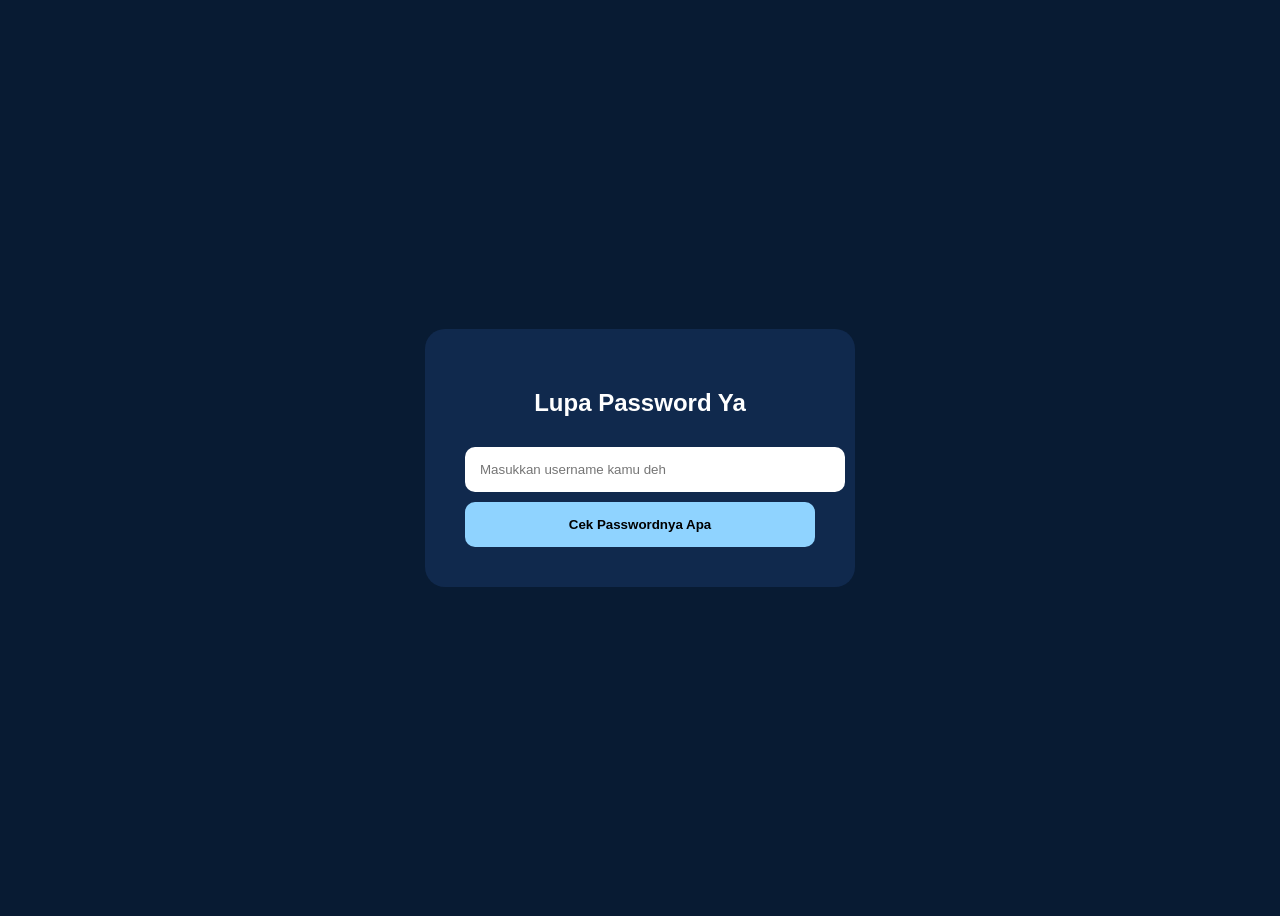
<file: login/forgot.html>
<!DOCTYPE html>
<html lang="id">
<head>

  <meta charset="UTF-8">

  <title>Lupa Password Ya</title>

  <link rel="stylesheet"
  href="login.css">

</head>

<body>

<div class="login-container">

  <h2>Lupa Password Ya</h2>

  <form id="forgotForm">

    <input
    type="text"
    id="forgotUsername"
    placeholder="Masukkan username kamu deh"
    required>

    <button type="submit">
      Cek Passwordnya Apa
    </button>

  </form>

</div>

<script src="login.js"></script>

</body>
</html>
</file>
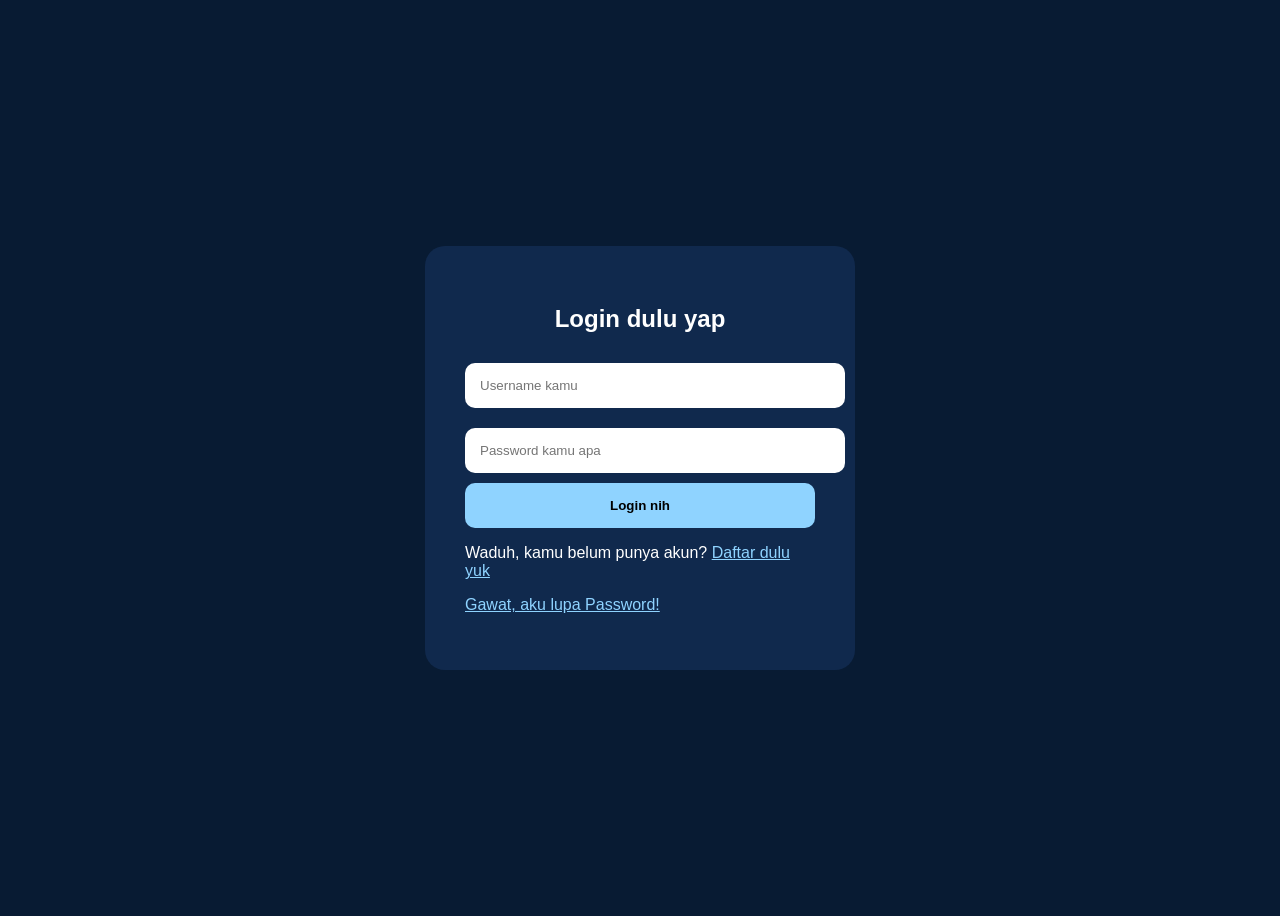
<file: login/login.html>
<!DOCTYPE html>
<html lang="id">
<head>

  <meta charset="UTF-8">

  <title>Login dulu</title>

  <link rel="stylesheet"
  href="login.css">

</head>

<body>

<div class="login-container">

  <h2>Login dulu yap</h2>

  <form id="loginForm">

    <input
    type="text"
    id="username"
    placeholder="Username kamu"
    required>

    <input
    type="password"
    id="password"
    placeholder="Password kamu apa"
    required>

    <button type="submit">
      Login nih
    </button>

  </form>

  <p>
    Waduh, kamu belum punya akun?
    <a href="register.html">
      Daftar dulu yuk
    </a>
  </p>

  <p>
    <a href="forgot.html">
      Gawat, aku lupa Password!
    </a>
  </p>

</div>

<script src="login.js"></script>

</body>
</html>
</file>
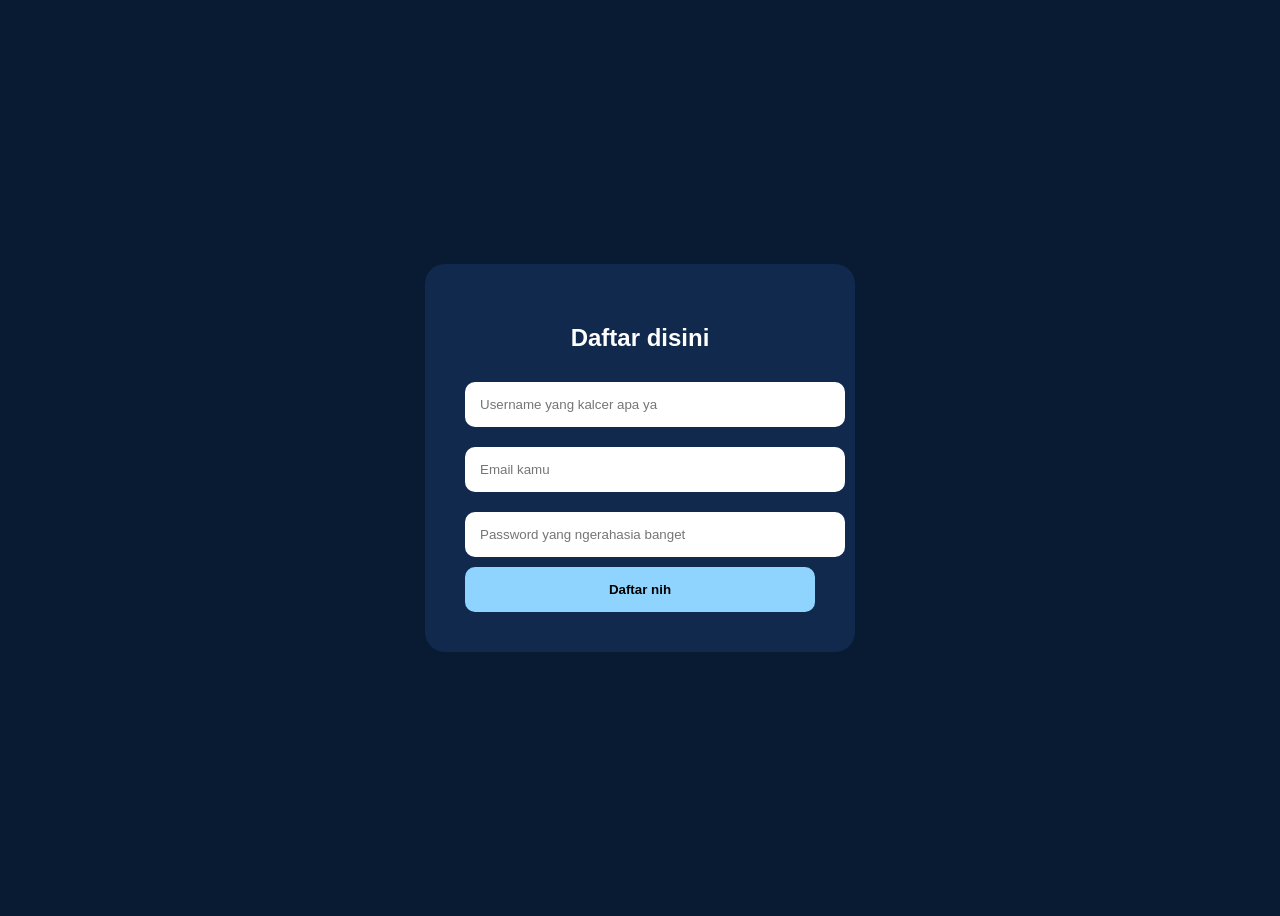
<file: login/register.html>
<!DOCTYPE html>
<html lang="id">
<head>

  <meta charset="UTF-8">

  <title>Daftar</title>

  <link rel="stylesheet"
  href="login.css">

</head>

<body>

<div class="login-container">

  <h2>Daftar disini</h2>

  <form id="registerForm">

    <input
    type="text"
    id="username"
    placeholder="Username yang kalcer apa ya"
    required>

    <input
    type="email"
    id="email"
    placeholder="Email kamu"
    required>

    <input
    type="password"
    id="password"
    placeholder="Password yang ngerahasia banget"
    required>

    <button type="submit">
      Daftar nih
    </button>

  </form>

</div>

<script src="login.js"></script>

</body>
</html>
</file>
<file: login/login.css>
body{
  background:#081b33;

  display:flex;
  justify-content:center;
  align-items:center;

  height:100vh;

  font-family:Arial;
}

.login-container{

  background:#10294d;

  width:350px;

  padding:40px;

  border-radius:20px;

  color:white;
}

.login-container h2{
  text-align:center;
  margin-bottom:20px;
}

input{
  width:100%;

  padding:15px;

  margin:10px 0;

  border:none;
  border-radius:10px;
}

button{
  width:100%;

  padding:15px;

  background:#8fd3ff;

  border:none;
  border-radius:10px;

  font-weight:bold;
  cursor:pointer;
}

a{
  color:#8fd3ff;
}
</file>
